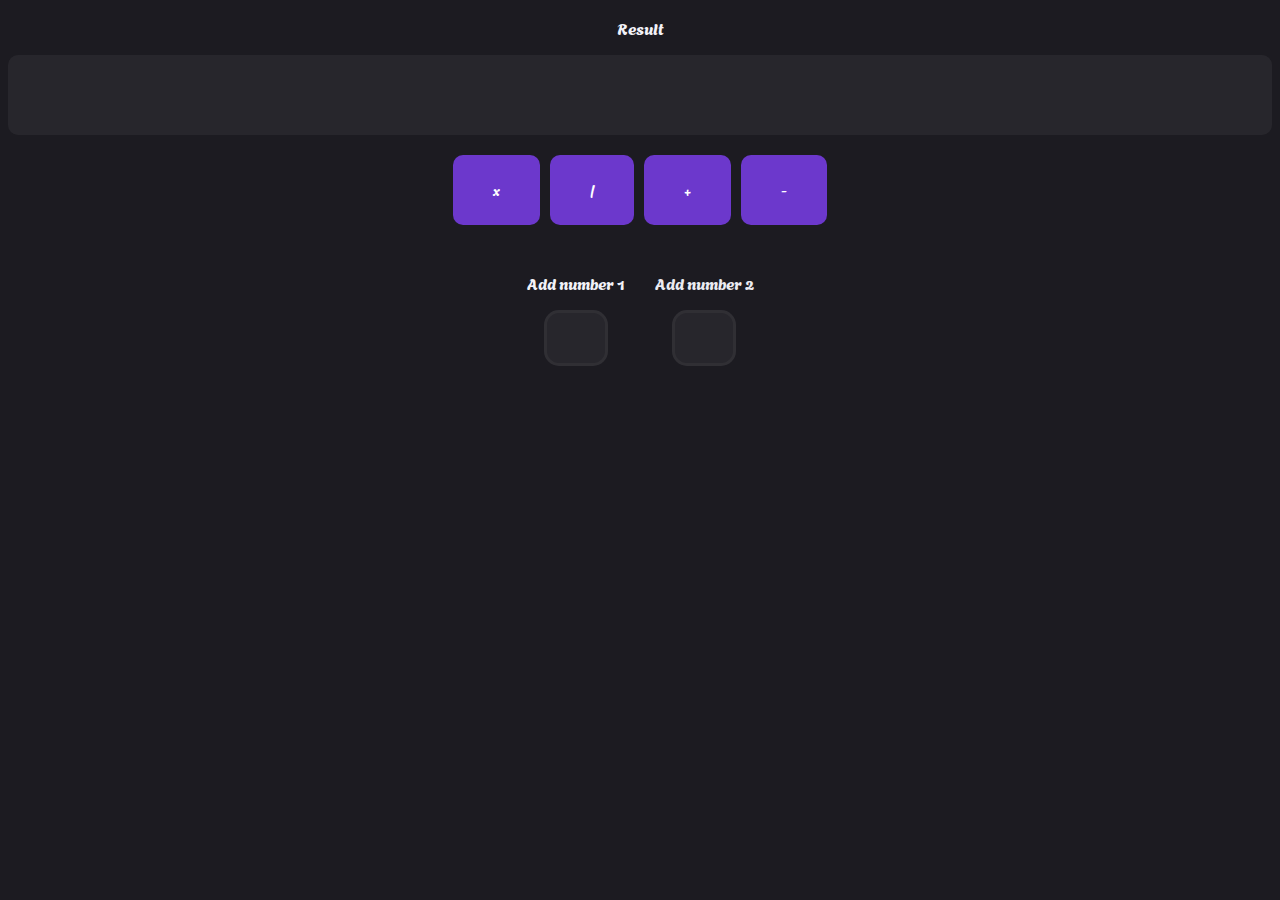
<file: 17-calc/calc.html>
<!DOCTYPE html>
<html lang="en">
<head>
    <meta charset="UTF-8">
    <meta name="viewport" content="width=device-width, initial-scale=1.0">
    <title>Document</title>
    <link rel="preconnect" href="https://fonts.googleapis.com">
    <link rel="preconnect" href="https://fonts.gstatic.com" crossorigin>
    <link href="https://fonts.googleapis.com/css2?family=Agbalumo&display=swap" rel="stylesheet">
    <link rel="stylesheet" href="./calc.css" />
</head>
<body style="background-color: #1c1b21; text-align: center">
    <p style="color:#f2f2f8">Result</p><div class="panel" id="out"></div>
    <div class="buttons">
    <button class="buttonMult">x</button>
    <button class="buttonDiv">/</button>
    <button class="buttonPlus">+</button>
    <button class="buttonMin">-</button>
    </div>
    <div class="inputs">
        <div>
    <p style="color:#f2f2f8">Add number 1</p> 
    <input class="input1" id="n1"/>
    </div>
    <div>
    <p style="color:#ebebf1">Add number 2</p>
    <input class="input2" id="n2"/>
    </div>
    <script src="./calc.js"></script>
</body>
</html>
</file>
<file: 17-calc/calc.css>
*{
    font-family: "Agbalumo", sans-serif;
}

.panel {
    font-size: 18px;
    color: white;
    background: rgba(255, 255, 255, 0.05);
    border-radius: 10px;
    padding: 40px;
    margin-bottom: 20px;
}

.buttonMult {
    box-sizing: border-box;
    cursor: pointer;
    transition: all .2s;
    text-align: center;
    border-radius: 10px;
    background: #6c38cc;
    color: white;
    border: none;
    padding: 25px 40px;
}

.buttonDiv {
    box-sizing: border-box;
    cursor: pointer;
    transition: all .2s;
    text-align: center;
    border-radius: 10px;
    background: #6c38cc;
    color: white;
    border: none;
    padding: 25px 40px;
}

.buttonPlus {
    box-sizing: border-box;
    cursor: pointer;
    transition: all .2s;
    text-align: center;
    border-radius: 10px;
    background: #6c38cc;
    color: white;
    border: none;
    padding: 25px 40px;
}


.buttonMin {
    box-sizing: border-box;
    cursor: pointer;
    transition: all .2s;
    text-align: center;
    border-radius: 10px;
    background: #6c38cc;
    color: white;
    border: none;
    padding: 25px 40px;
}

.input1 {
    box-sizing: border-box;
    padding: 5px 2px;
    color: white;
    border: 3px solid rgba(212, 212, 212, 0.05);
    border-radius: 15px;
    background: rgba(255, 255, 255, 0.05);
    height: 56px;
    font-size: 18px;
    line-height: 21px;
    text-align: center;
    width: 64px;
}

.input2 {
    box-sizing: border-box;
    padding: 5px 2px;
    color: white;
    border: 3px solid rgba(212, 212, 212, 0.05);
    border-radius: 15px;
    background: rgba(255, 255, 255, 0.05);
    height: 56px;
    font-size: 18px;
    line-height: 21px;
    text-align: center;
    width: 64px;
}

.buttons {
    display: flex;
    gap: 10px;
    justify-content: center;
}


.inputs {
    margin-top: 30px;
    display: flex;
    gap: 30px;
    justify-content: center;
}
</file>
